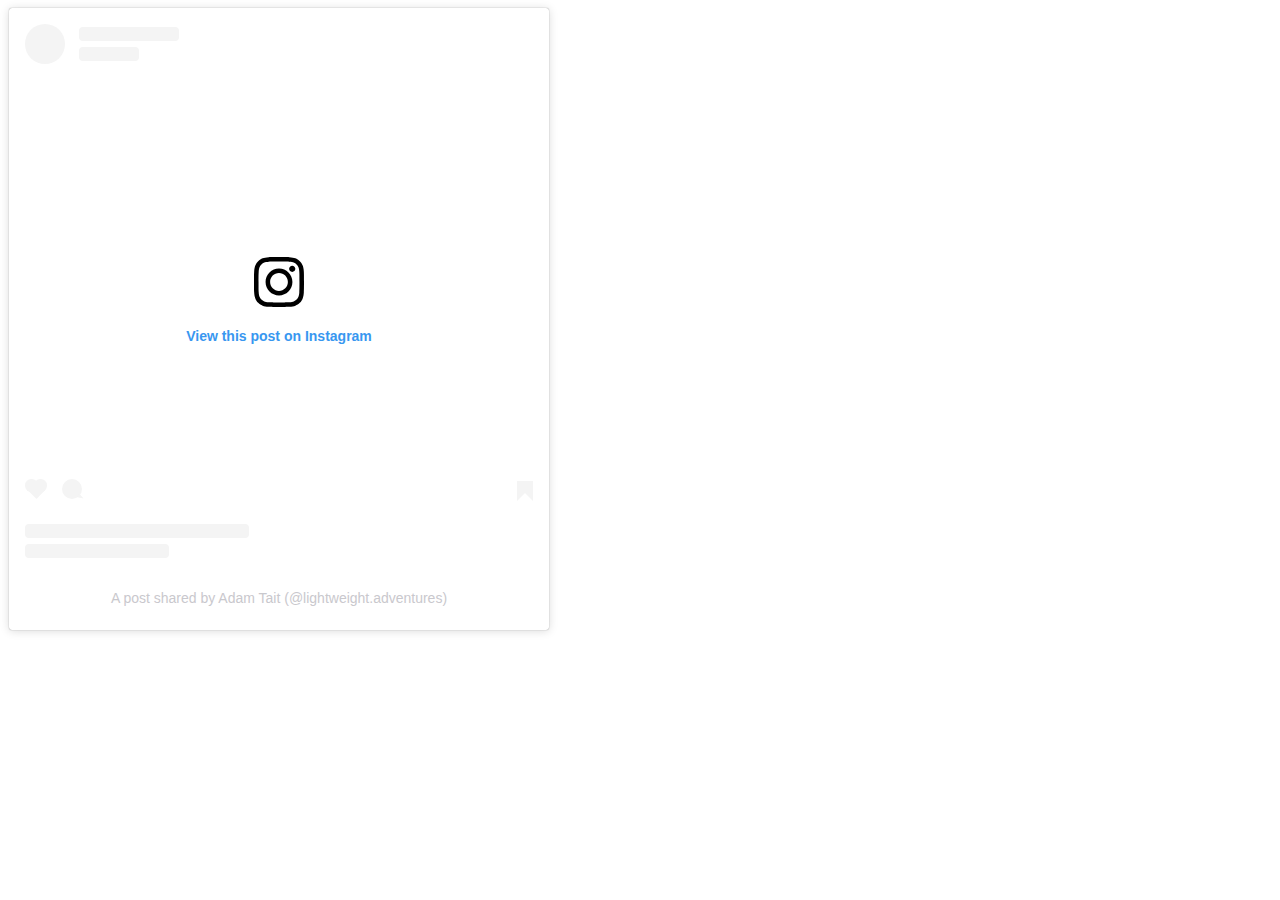
<file: building.html>
<!DOCTYPE html>
<html lang="en">
  <head>
    <title>Instagram Feed of Build</title>
    <meta charset="UTF-8">
    <meta name="viewport" content="width=device-width, initial-scale=1">
    <link href="styles.css" rel="stylesheet">
  </head>
  <body>
    <blockquote class="instagram-media" data-instgrm-captioned data-instgrm-permalink="https://www.instagram.com/p/CggdkwprMY9/?utm_source=ig_embed&amp;utm_campaign=loading" data-instgrm-version="14" style=" background:#FFF; border:0; border-radius:3px; box-shadow:0 0 1px 0 rgba(0,0,0,0.5),0 1px 10px 0 rgba(0,0,0,0.15); margin: 1px; max-width:540px; min-width:326px; padding:0; width:99.375%; width:-webkit-calc(100% - 2px); width:calc(100% - 2px);"><div style="padding:16px;"> <a href="https://www.instagram.com/p/CggdkwprMY9/?utm_source=ig_embed&amp;utm_campaign=loading" style=" background:#FFFFFF; line-height:0; padding:0 0; text-align:center; text-decoration:none; width:100%;" target="_blank"> <div style=" display: flex; flex-direction: row; align-items: center;"> <div style="background-color: #F4F4F4; border-radius: 50%; flex-grow: 0; height: 40px; margin-right: 14px; width: 40px;"></div> <div style="display: flex; flex-direction: column; flex-grow: 1; justify-content: center;"> <div style=" background-color: #F4F4F4; border-radius: 4px; flex-grow: 0; height: 14px; margin-bottom: 6px; width: 100px;"></div> <div style=" background-color: #F4F4F4; border-radius: 4px; flex-grow: 0; height: 14px; width: 60px;"></div></div></div><div style="padding: 19% 0;"></div> <div style="display:block; height:50px; margin:0 auto 12px; width:50px;"><svg width="50px" height="50px" viewBox="0 0 60 60" version="1.1" xmlns="https://www.w3.org/2000/svg" xmlns:xlink="https://www.w3.org/1999/xlink"><g stroke="none" stroke-width="1" fill="none" fill-rule="evenodd"><g transform="translate(-511.000000, -20.000000)" fill="#000000"><g><path d="M556.869,30.41 C554.814,30.41 553.148,32.076 553.148,34.131 C553.148,36.186 554.814,37.852 556.869,37.852 C558.924,37.852 560.59,36.186 560.59,34.131 C560.59,32.076 558.924,30.41 556.869,30.41 M541,60.657 C535.114,60.657 530.342,55.887 530.342,50 C530.342,44.114 535.114,39.342 541,39.342 C546.887,39.342 551.658,44.114 551.658,50 C551.658,55.887 546.887,60.657 541,60.657 M541,33.886 C532.1,33.886 524.886,41.1 524.886,50 C524.886,58.899 532.1,66.113 541,66.113 C549.9,66.113 557.115,58.899 557.115,50 C557.115,41.1 549.9,33.886 541,33.886 M565.378,62.101 C565.244,65.022 564.756,66.606 564.346,67.663 C563.803,69.06 563.154,70.057 562.106,71.106 C561.058,72.155 560.06,72.803 558.662,73.347 C557.607,73.757 556.021,74.244 553.102,74.378 C549.944,74.521 548.997,74.552 541,74.552 C533.003,74.552 532.056,74.521 528.898,74.378 C525.979,74.244 524.393,73.757 523.338,73.347 C521.94,72.803 520.942,72.155 519.894,71.106 C518.846,70.057 518.197,69.06 517.654,67.663 C517.244,66.606 516.755,65.022 516.623,62.101 C516.479,58.943 516.448,57.996 516.448,50 C516.448,42.003 516.479,41.056 516.623,37.899 C516.755,34.978 517.244,33.391 517.654,32.338 C518.197,30.938 518.846,29.942 519.894,28.894 C520.942,27.846 521.94,27.196 523.338,26.654 C524.393,26.244 525.979,25.756 528.898,25.623 C532.057,25.479 533.004,25.448 541,25.448 C548.997,25.448 549.943,25.479 553.102,25.623 C556.021,25.756 557.607,26.244 558.662,26.654 C560.06,27.196 561.058,27.846 562.106,28.894 C563.154,29.942 563.803,30.938 564.346,32.338 C564.756,33.391 565.244,34.978 565.378,37.899 C565.522,41.056 565.552,42.003 565.552,50 C565.552,57.996 565.522,58.943 565.378,62.101 M570.82,37.631 C570.674,34.438 570.167,32.258 569.425,30.349 C568.659,28.377 567.633,26.702 565.965,25.035 C564.297,23.368 562.623,22.342 560.652,21.575 C558.743,20.834 556.562,20.326 553.369,20.18 C550.169,20.033 549.148,20 541,20 C532.853,20 531.831,20.033 528.631,20.18 C525.438,20.326 523.257,20.834 521.349,21.575 C519.376,22.342 517.703,23.368 516.035,25.035 C514.368,26.702 513.342,28.377 512.574,30.349 C511.834,32.258 511.326,34.438 511.181,37.631 C511.035,40.831 511,41.851 511,50 C511,58.147 511.035,59.17 511.181,62.369 C511.326,65.562 511.834,67.743 512.574,69.651 C513.342,71.625 514.368,73.296 516.035,74.965 C517.703,76.634 519.376,77.658 521.349,78.425 C523.257,79.167 525.438,79.673 528.631,79.82 C531.831,79.965 532.853,80.001 541,80.001 C549.148,80.001 550.169,79.965 553.369,79.82 C556.562,79.673 558.743,79.167 560.652,78.425 C562.623,77.658 564.297,76.634 565.965,74.965 C567.633,73.296 568.659,71.625 569.425,69.651 C570.167,67.743 570.674,65.562 570.82,62.369 C570.966,59.17 571,58.147 571,50 C571,41.851 570.966,40.831 570.82,37.631"></path></g></g></g></svg></div><div style="padding-top: 8px;"> <div style=" color:#3897f0; font-family:Arial,sans-serif; font-size:14px; font-style:normal; font-weight:550; line-height:18px;">View this post on Instagram</div></div><div style="padding: 12.5% 0;"></div> <div style="display: flex; flex-direction: row; margin-bottom: 14px; align-items: center;"><div> <div style="background-color: #F4F4F4; border-radius: 50%; height: 12.5px; width: 12.5px; transform: translateX(0px) translateY(7px);"></div> <div style="background-color: #F4F4F4; height: 12.5px; transform: rotate(-45deg) translateX(3px) translateY(1px); width: 12.5px; flex-grow: 0; margin-right: 14px; margin-left: 2px;"></div> <div style="background-color: #F4F4F4; border-radius: 50%; height: 12.5px; width: 12.5px; transform: translateX(9px) translateY(-18px);"></div></div><div style="margin-left: 8px;"> <div style=" background-color: #F4F4F4; border-radius: 50%; flex-grow: 0; height: 20px; width: 20px;"></div> <div style=" width: 0; height: 0; border-top: 2px solid transparent; border-left: 6px solid #f4f4f4; border-bottom: 2px solid transparent; transform: translateX(16px) translateY(-4px) rotate(30deg)"></div></div><div style="margin-left: auto;"> <div style=" width: 0px; border-top: 8px solid #F4F4F4; border-right: 8px solid transparent; transform: translateY(16px);"></div> <div style=" background-color: #F4F4F4; flex-grow: 0; height: 12px; width: 16px; transform: translateY(-4px);"></div> <div style=" width: 0; height: 0; border-top: 8px solid #F4F4F4; border-left: 8px solid transparent; transform: translateY(-4px) translateX(8px);"></div></div></div> <div style="display: flex; flex-direction: column; flex-grow: 1; justify-content: center; margin-bottom: 24px;"> <div style=" background-color: #F4F4F4; border-radius: 4px; flex-grow: 0; height: 14px; margin-bottom: 6px; width: 224px;"></div> <div style=" background-color: #F4F4F4; border-radius: 4px; flex-grow: 0; height: 14px; width: 144px;"></div></div></a><p style=" color:#c9c8cd; font-family:Arial,sans-serif; font-size:14px; line-height:17px; margin-bottom:0; margin-top:8px; overflow:hidden; padding:8px 0 7px; text-align:center; text-overflow:ellipsis; white-space:nowrap;"><a href="https://www.instagram.com/p/CggdkwprMY9/?utm_source=ig_embed&amp;utm_campaign=loading" style=" color:#c9c8cd; font-family:Arial,sans-serif; font-size:14px; font-style:normal; font-weight:normal; line-height:17px; text-decoration:none;" target="_blank">A post shared by Adam Tait (@lightweight.adventures)</a></p></div></blockquote> <script async src="//www.instagram.com/embed.js"></script>
  </body>
</html>
</file>
<file: styles.css>
/* Style the video: 100% width and height to cover the entire window */

main {
   position: relative;
   width: 100vw;
   height: 100vh;
 }

 #fullvid {
   filter: saturate(200%) grayscale(60%) opacity(80%);
   height: 100vh;
   left: 0;
   object-fit: cover;
   position: fixed;
   top: 0;
   width: 100vw;
}

@font-face {
  font-family: "Vault Alarm";
  src: url('/Users/abu/Library/Fonts/VaultAlarm-Regular.woff2') format('woff2'), 
    url('/Users/abu/Library/Fonts/VaultAlarm-Regular.woff') format('woff');
}

 h1 {
   color: #fff;
   font-family: "Vault Alarm";
   font-size: 3em;
   height: 100vh;
   position: relative;
   text-align: center;
   justify-content: center;
 }
</file>
